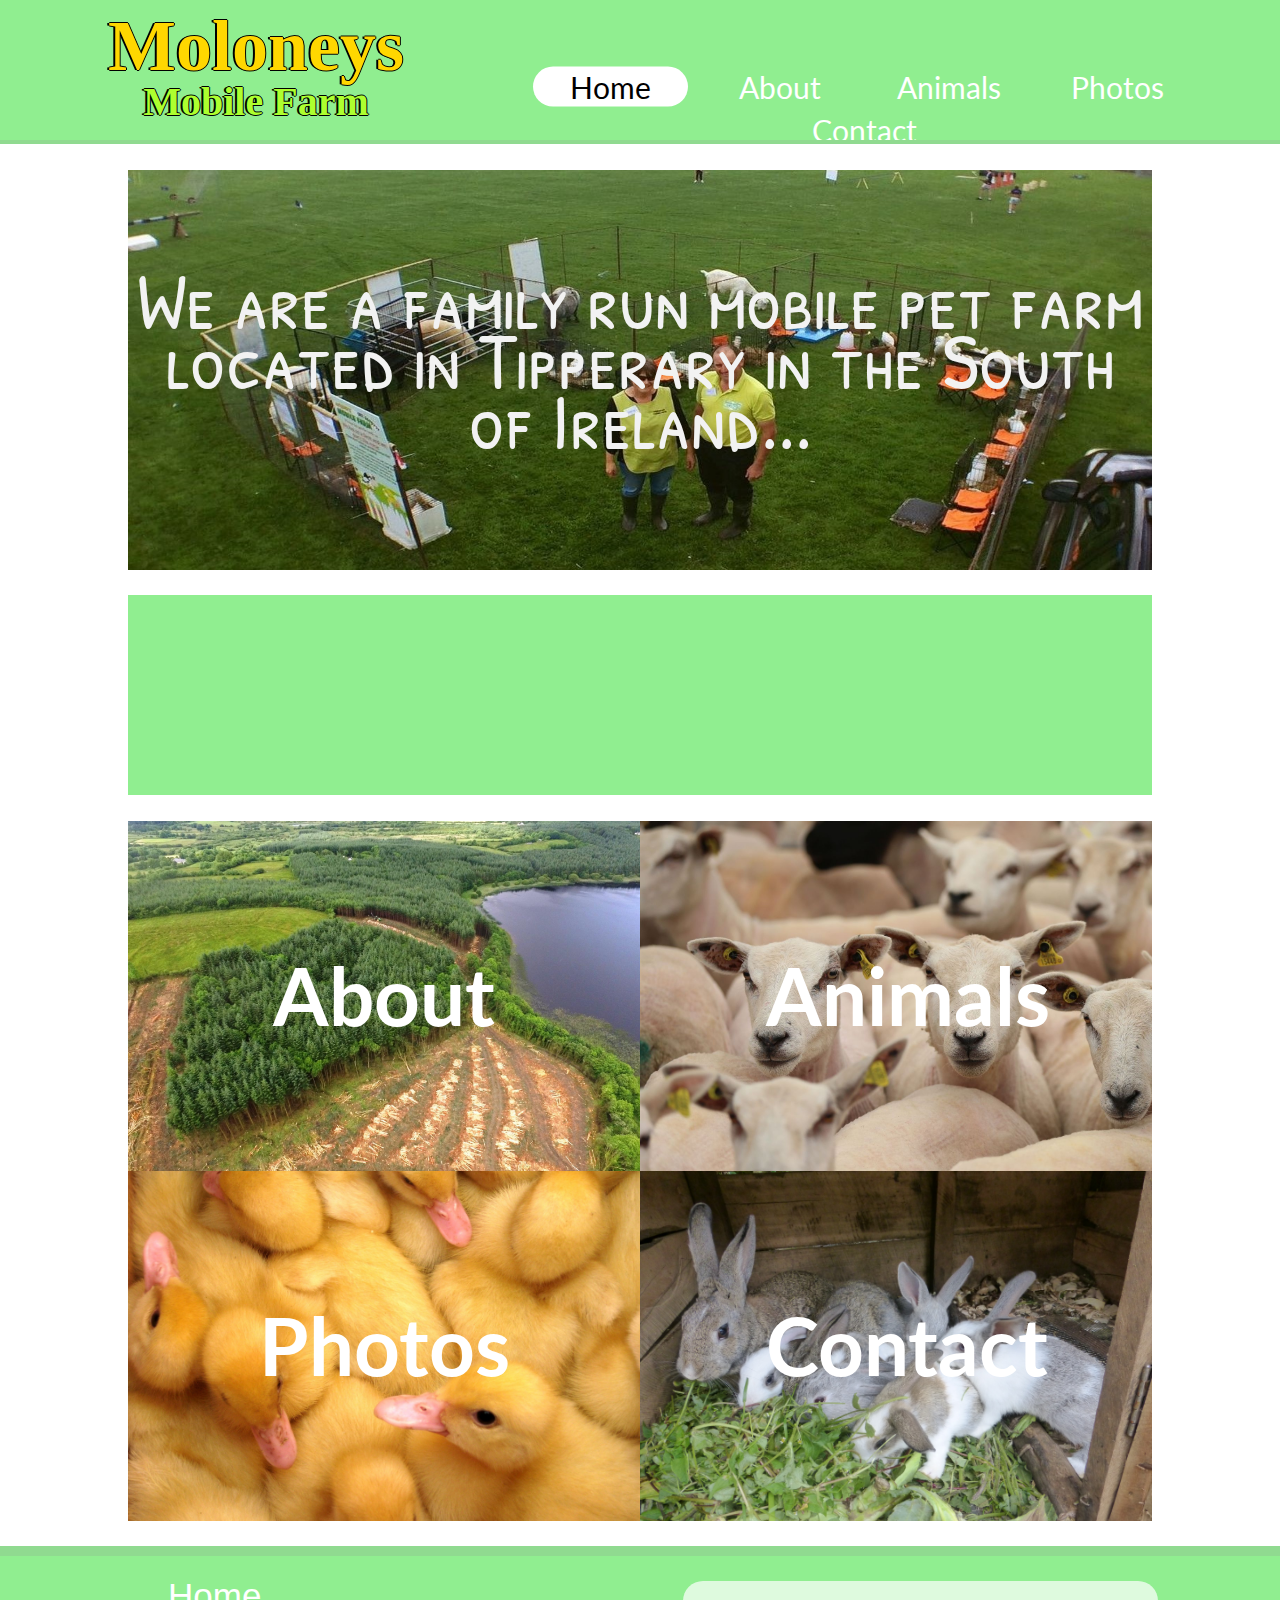
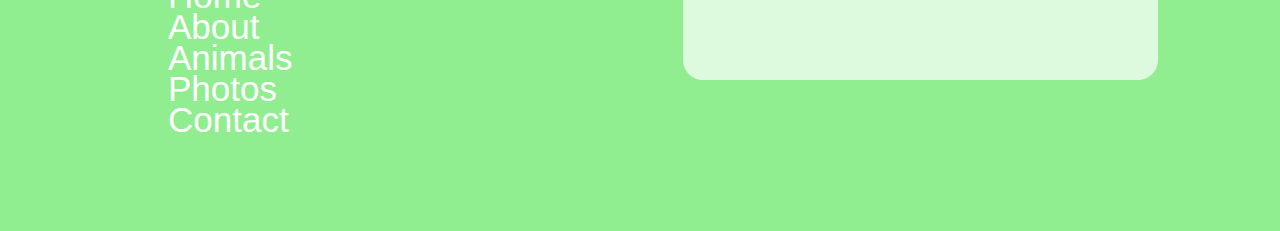
<file: index.html>
<!DOCTYPE html>
<html>

	<head>
		<title>Moloneys Mobile Farm</title>
		<link rel="shortcut icon" type="image/x-icon" href="images/icon.png" />
		<link href="style.css" type="text/css" rel="stylesheet"/>
		<link href="https://fonts.googleapis.com/css?family=Patrick+Hand+SC|Lato:700" rel="stylesheet"/>
		<meta name="viewport" content="width=device-width, initial-scale=1.0, maximum-scale=1.0, user-scalable=0'/>
		
	
	</head>
	
	
	<body>
	
	<script type="text/javascript">
	<!--
	if(screen.width <= 699) {
	document.location = "mobile.html";
	}
	//-->
	</script>
	
	<div class="heading">
	<h3>Moloneys</h3>
	<h4>Mobile Farm</h4>
	</div>
	
	<div class="heading1">
	<ul class="navbar">
		<li class="topnav"><a class="booknow active" href="index.html">Home</a></li>
		<li class="topnav"><a class="booknow" href="about.html">About</a></li>
		<li class="topnav"><a class="booknow" href="animals.html">Animals</a></li>
		<li class="topnav"><a class="booknow" href="photos.html">Photos</a></li>
		<li class="topnav"><a class="booknow" href="contact.html">Contact</a></li>
	</ul>
	</div>
	
	
	<div class="slideshow-container">

<div class="mySlides fade">

  <img src="images/view.jpg" style="width:100%;height:100%">
  <div class="texts1">We are a family run mobile pet farm located in Tipperary in the South of Ireland...</div>
</div>

<div class="mySlides fade">
 
  <img src="images/s1.jpg" style="width:100%;height:100%">
  <div class="texts2">...Available for all events including birthdays, fundays, creches and much more...</div>
</div>

<div class="mySlides fade">

  <img src="images/ducklings.jpg" style="width:100%;height:100%">
  <div class="texts3">...Contact for more details and any questions!</div>
</div>

</div>


	<div class="break"></div>


	
	
	
	
	<!--div class="firstopeningimage">
	</div-->
	
	<a class="buttonlink" href="about.html">
	<div class="openingimage">
	<div class="openingbutton">About</div>
	</div>
	</a>
	
	<a class="buttonlink" href="contact.html">
	<div class="openingimage1">
	<div class="openingbutton">Animals</div>
	</div>
	</a>
	
	<a class="buttonlink" href="about.html">
	<div class="openingimage3">
	<div class="openingbutton">Photos</div>
	</div>
	</a>
	
	<a class="buttonlink" href="contact.html">
	<div class="openingimage4">
	<div class="openingbutton">Contact</div>
	</div>
	</a>
		
	<div style="text-align:center">
  <span class="dot"></span> 
  <span class="dot"></span> 
  <span class="dot"></span> 
</div>
	<footer>
	
	<ul class="footernav">
		<li class="footerlist"><a class="listlink" href="index.html">Home</a></li>
		<li class="footerlist"><a class="listlink" href="about.html">About</a></li>
		<li class="footerlist"><a class="listlink" href="animals.html">Animals</a></li>
		<li class="footerlist"><a class="listlink" href="photos.html">Photos</a></li>
		<li class="footerlist"><a class="listlink" href="contact.html">Contact</a></li>
	</ul>
	
	<div class="divide78">
	<iframe src="https://www.facebook.com/plugins/like.php?href=https%3A%2F%2Fwww.facebook.com%2FMoloneys-Mobile-Farm-457477597784303%2F&width=450&layout=standard&action=like&size=large&show_faces=true&share=true&height=80&appId" width="450" height="80" style="border:none;overflow:hidden" scrolling="no" frameborder="0" allowTransparency="true"></iframe>
	</div>
	
	</footer>
	
	
	<script>
var slideIndex = 0;
showSlides();

function showSlides() {
    var i;
    var slides = document.getElementsByClassName("mySlides");
    var dots = document.getElementsByClassName("dot");
    for (i = 0; i < slides.length; i++) {
       slides[i].style.display = "none";  
    }
    slideIndex++;
    if (slideIndex > slides.length) {slideIndex = 1}    
    for (i = 0; i < dots.length; i++) {
        dots[i].className = dots[i].className.replace(" active1", "");
    }
    slides[slideIndex-1].style.display = "block";  
    dots[slideIndex-1].className += " active1";
    setTimeout(showSlides, 6000); // Change image every 2 seconds
}
</script>
	
	</body>
	
</html>
</file>
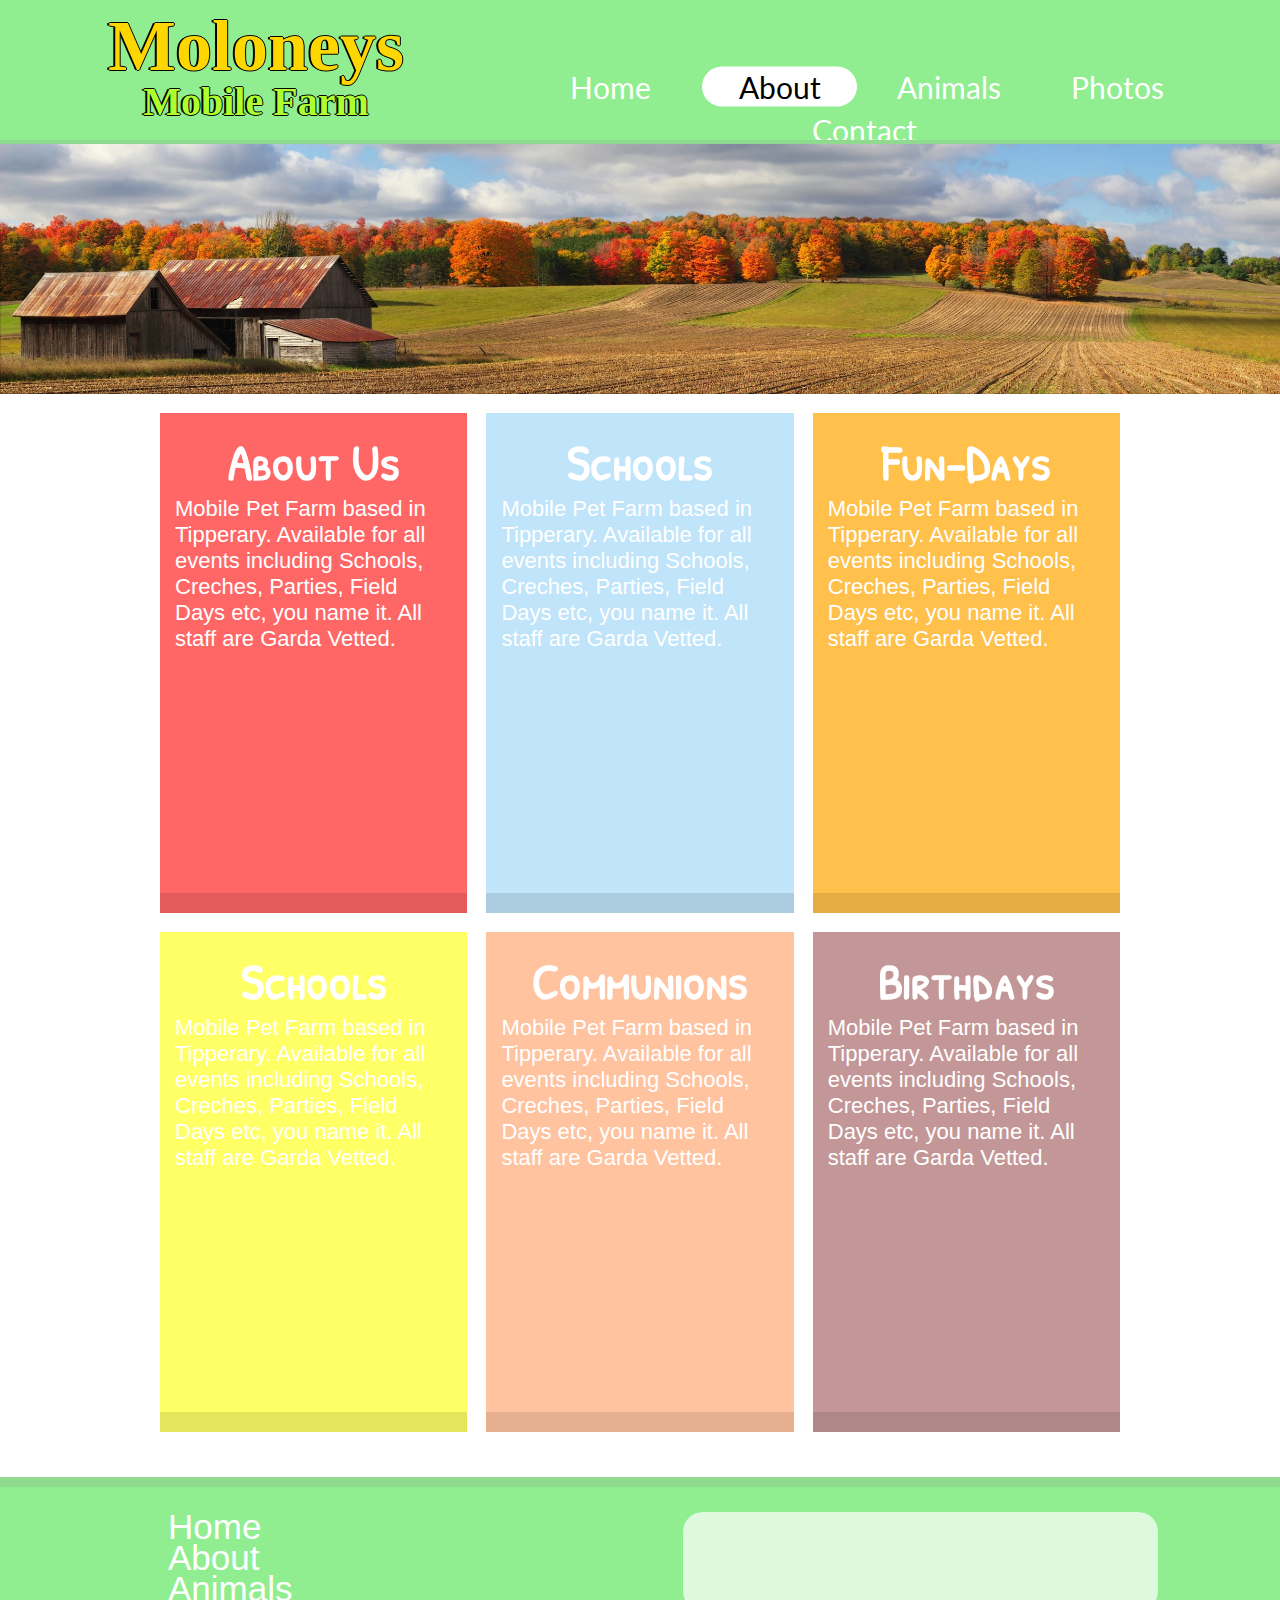
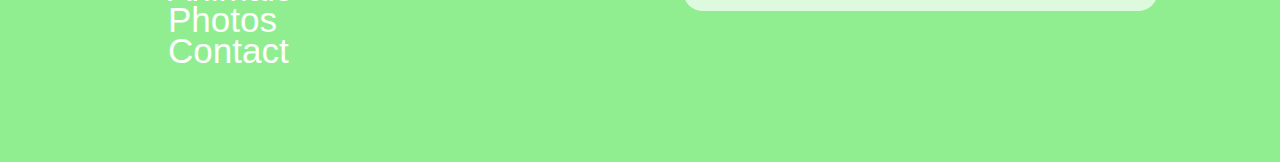
<file: about.html>
<!DOCTYPE html>
<html>

	<head>
		<title>Moloneys Mobile Farm</title>
		<link rel="shortcut icon" type="image/x-icon" href="images/icon.png" />
		<link href="style.css" type="text/css" rel="stylesheet">
		<link href="https://fonts.googleapis.com/css?family=Patrick+Hand+SC|Lato:700" rel="stylesheet">
		<meta name="viewport" content="width=device-width, initial-scale=1">
		
	
	</head>
	<body>
	
	<div class="heading">
	<h3>Moloneys</h3>
	<h4>Mobile Farm</h4>
	</div>
	
	<div class="heading1">
	<ul class="navbar">
		<li class="topnav"><a class="booknow" href="index.html">Home</a></li>
		<li class="topnav"><a class="booknow active" href="about.html">About</a></li>
		<li class="topnav"><a class="booknow" href="animals.html">Animals</a></li>
		<li class="topnav"><a class="booknow" href="photos.html">Photos</a></li>
		<li class="topnav"><a class="booknow" href="contact.html">Contact</a></li>
	</ul>
	</div>
	
	<div class="strip">
	 <img src="images/panofarm.jpg" style="width:100%;height:100%">
	</div>
	
	
<div>
	
	<div class="box1">
		<h6>About Us</h6>
		<p class="boxp">
			Mobile Pet Farm based in Tipperary.
			Available for all events including Schools, Creches, Parties, Field Days etc, you name it.
			All staff are Garda Vetted.

		</p>
	</div>
	
	<div class="box2">
		<h6>Schools</h6>
		<p class="boxp">
			Mobile Pet Farm based in Tipperary.
			Available for all events including Schools, Creches, Parties, Field Days etc, you name it.
			All staff are Garda Vetted.
		</p>
	</div>
	
	<div class="box3">
		<h6>Fun-Days</h6>
		<p class="boxp">
			Mobile Pet Farm based in Tipperary.
			Available for all events including Schools, Creches, Parties, Field Days etc, you name it.
			All staff are Garda Vetted.
		</p>
	</div>
	
</div>
	
	
	<div class="box4">
		<h6>Schools</h6>
		<p class="boxp">
			Mobile Pet Farm based in Tipperary.
			Available for all events including Schools, Creches, Parties, Field Days etc, you name it.
			All staff are Garda Vetted.
		</p>
	</div>
	
	<div class="box5">
		<h6>Communions</h6>
		<p class="boxp">
			Mobile Pet Farm based in Tipperary.
			Available for all events including Schools, Creches, Parties, Field Days etc, you name it.
			All staff are Garda Vetted.
		</p>
	</div>
	
	<div class="box6">
		<h6>Birthdays</h6>
		<p class="boxp">
			Mobile Pet Farm based in Tipperary.
			Available for all events including Schools, Creches, Parties, Field Days etc, you name it.
			All staff are Garda Vetted.
		</p>
	</div>
	
	
	
	
	
	
	
	
	
	
	
	
	
	
	
	
	
	
	
	
	
	<footer>
	
	<ul class="footernav">
		<li class="footerlist"><a class="listlink" href="index.html">Home</a></li>
		<li class="footerlist"><a class="listlink" href="about.html">About</a></li>
		<li class="footerlist"><a class="listlink" href="animals.html">Animals</a></li>
		<li class="footerlist"><a class="listlink" href="photos.html">Photos</a></li>
		<li class="footerlist"><a class="listlink" href="contact.html">Contact</a></li>
	</ul>
	
	<div class="divide78">
	<iframe src="https://www.facebook.com/plugins/like.php?href=https%3A%2F%2Fwww.facebook.com%2FMoloneys-Mobile-Farm-457477597784303%2F&width=450&layout=standard&action=like&size=large&show_faces=true&share=true&height=80&appId" width="450" height="80" style="border:none;overflow:hidden" scrolling="no" frameborder="0" allowTransparency="true"></iframe>
	</div>
	
	</footer>
	
	</body>
	
</html>
</file>
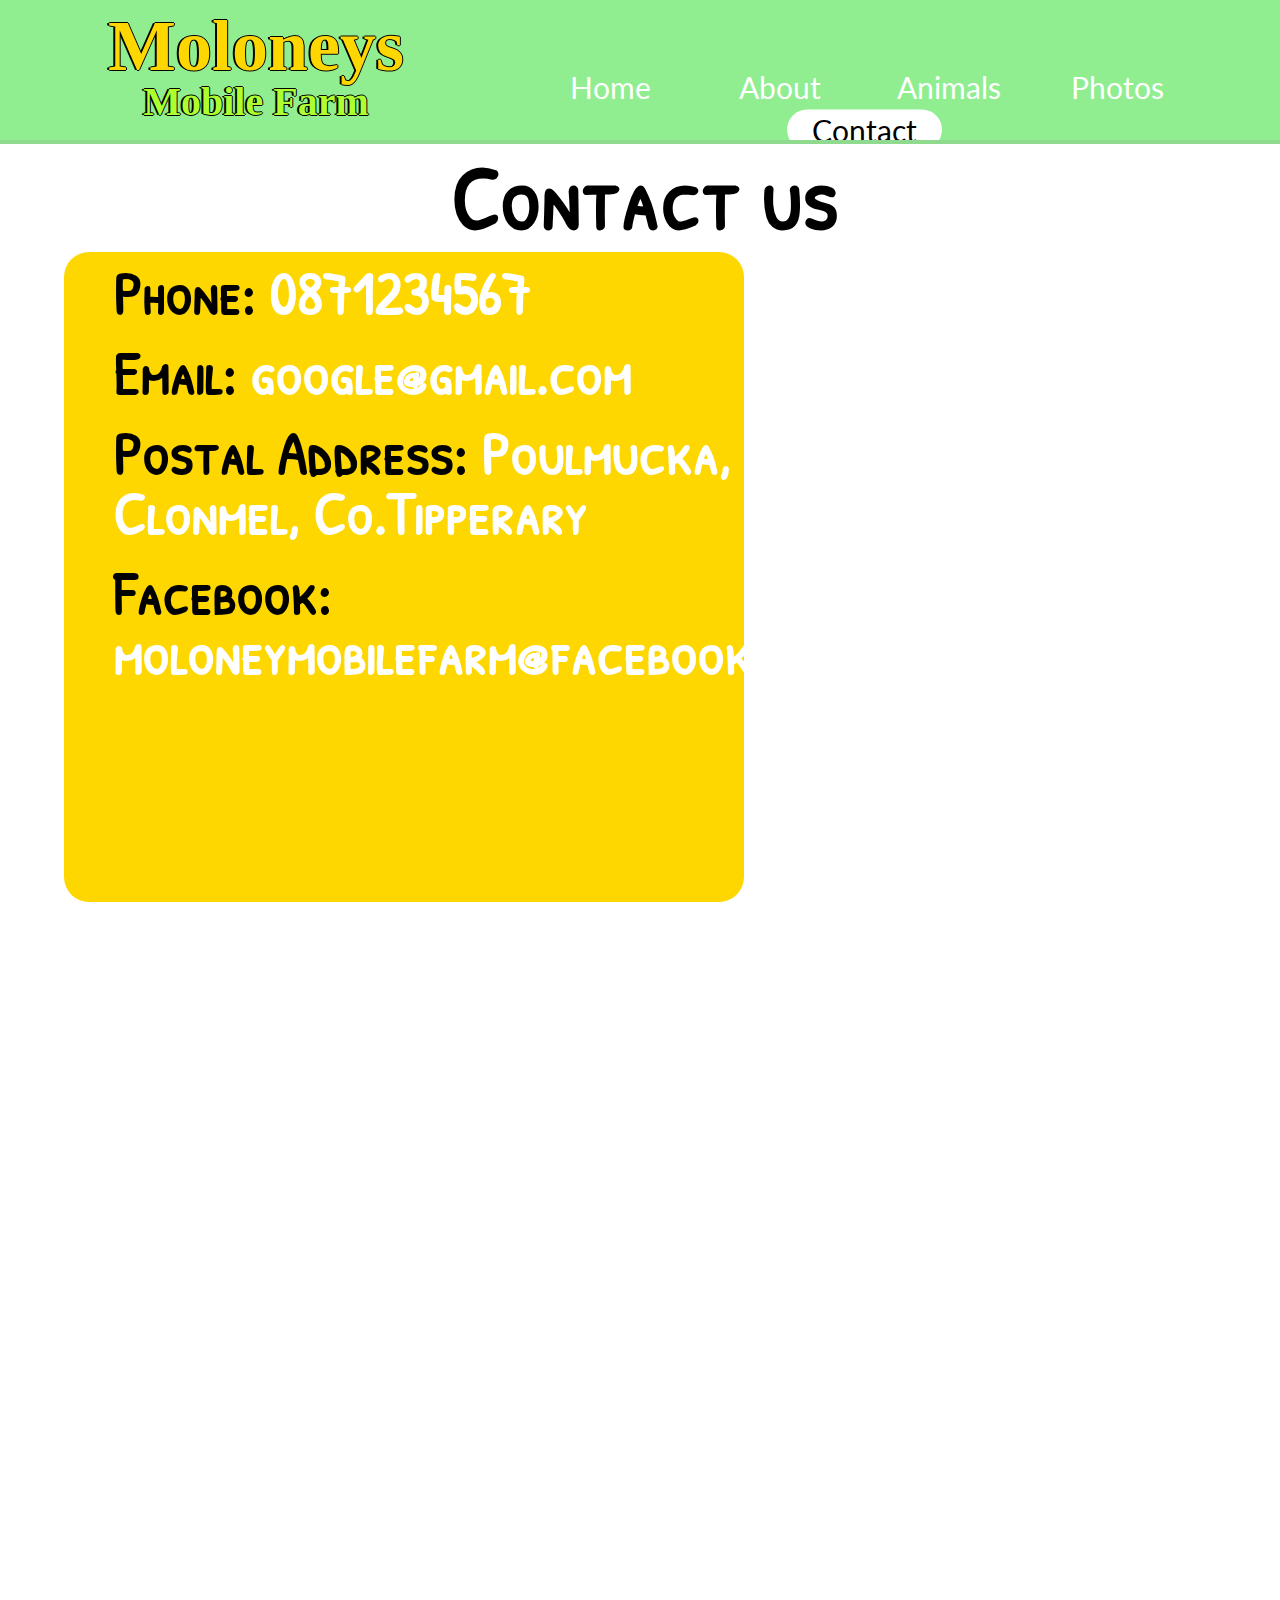
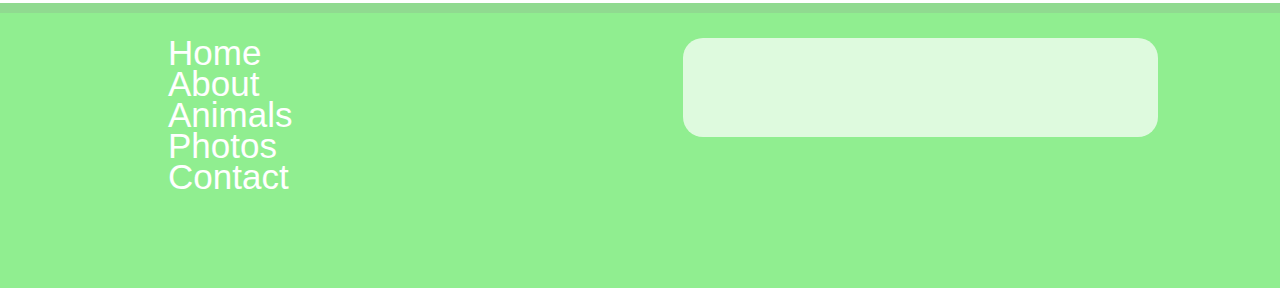
<file: contact.html>
<!DOCTYPE html>
<html>

	<head>
		<title>Moloneys Mobile Farm</title>
		<link rel="shortcut icon" type="image/x-icon" href="images/icon.png" />
		<link href="style.css" type="text/css" rel="stylesheet">
		<link href="https://fonts.googleapis.com/css?family=Patrick+Hand+SC|Lato:700" rel="stylesheet">
		<meta name="viewport" content="width=device-width, initial-scale=1">
		
	
	</head>
	<body>
	
	<div class="heading">
	<h3>Moloneys</h3>
	<h4>Mobile Farm</h4>
	</div>
	
	<div class="heading1">
	<ul class="navbar">
		<li class="topnav"><a class="booknow" href="index.html">Home</a></li>
		<li class="topnav"><a class="booknow" href="about.html">About</a></li>
		<li class="topnav"><a class="booknow" href="animals.html">Animals</a></li>
		<li class="topnav"><a class="booknow" href="photos.html">Photos</a></li>
		<li class="topnav"><a class="booknow active" href="contact.html">Contact</a></li>
	</ul>
	</div>
	
		<h1>
		Contact us
		</h1>
	
		<ul class="contact">
			<li class="c1">Phone:<span style="color:white"> 0871234567</span></li>
			<li class="c1">Email:<span style="color:white"> google@gmail.com</span></li>
			<li class="c1">Postal Address:<span style="color:white"> Poulmucka, Clonmel, Co.Tipperary</span></li>
			<li class="c1">Facebook:<span style="color:white"> moloneymobilefarm@facebook.com</span></li>
		</ul>
	
	<iframe src="https://www.facebook.com/plugins/page.php?href=https%3A%2F%2Fwww.facebook.com%2FMoloneys-Mobile-Farm-457477597784303%2F&tabs=timeline&width=500&height=750&small_header=false&adapt_container_width=true&hide_cover=false&show_facepile=true&appId" width="500" height="650" style="right-border-radius:12px;margin:1% 5% 0 0;border:none;overflow:hidden;float:right" scrolling="no" frameborder="0" allowTransparency="true"></iframe>
	
	
	<footer>
	
	<ul class="footernav">
		<li class="footerlist"><a class="listlink" href="index.html">Home</a></li>
		<li class="footerlist"><a class="listlink" href="about.html">About</a></li>
		<li class="footerlist"><a class="listlink" href="animals.html">Animals</a></li>
		<li class="footerlist"><a class="listlink" href="photos.html">Photos</a></li>
		<li class="footerlist"><a class="listlink" href="contact.html">Contact</a></li>
	</ul>
	
	<div class="divide78">
	<iframe src="https://www.facebook.com/plugins/like.php?href=https%3A%2F%2Fwww.facebook.com%2FMoloneys-Mobile-Farm-457477597784303%2F&width=450&layout=standard&action=like&size=large&show_faces=true&share=true&height=80&appId" width="450" height="80" style="border:none;overflow:hidden" scrolling="no" frameborder="0" allowTransparency="true"></iframe>
	</div>
	
	</footer>
	
	</body>
	
</html>
</file>
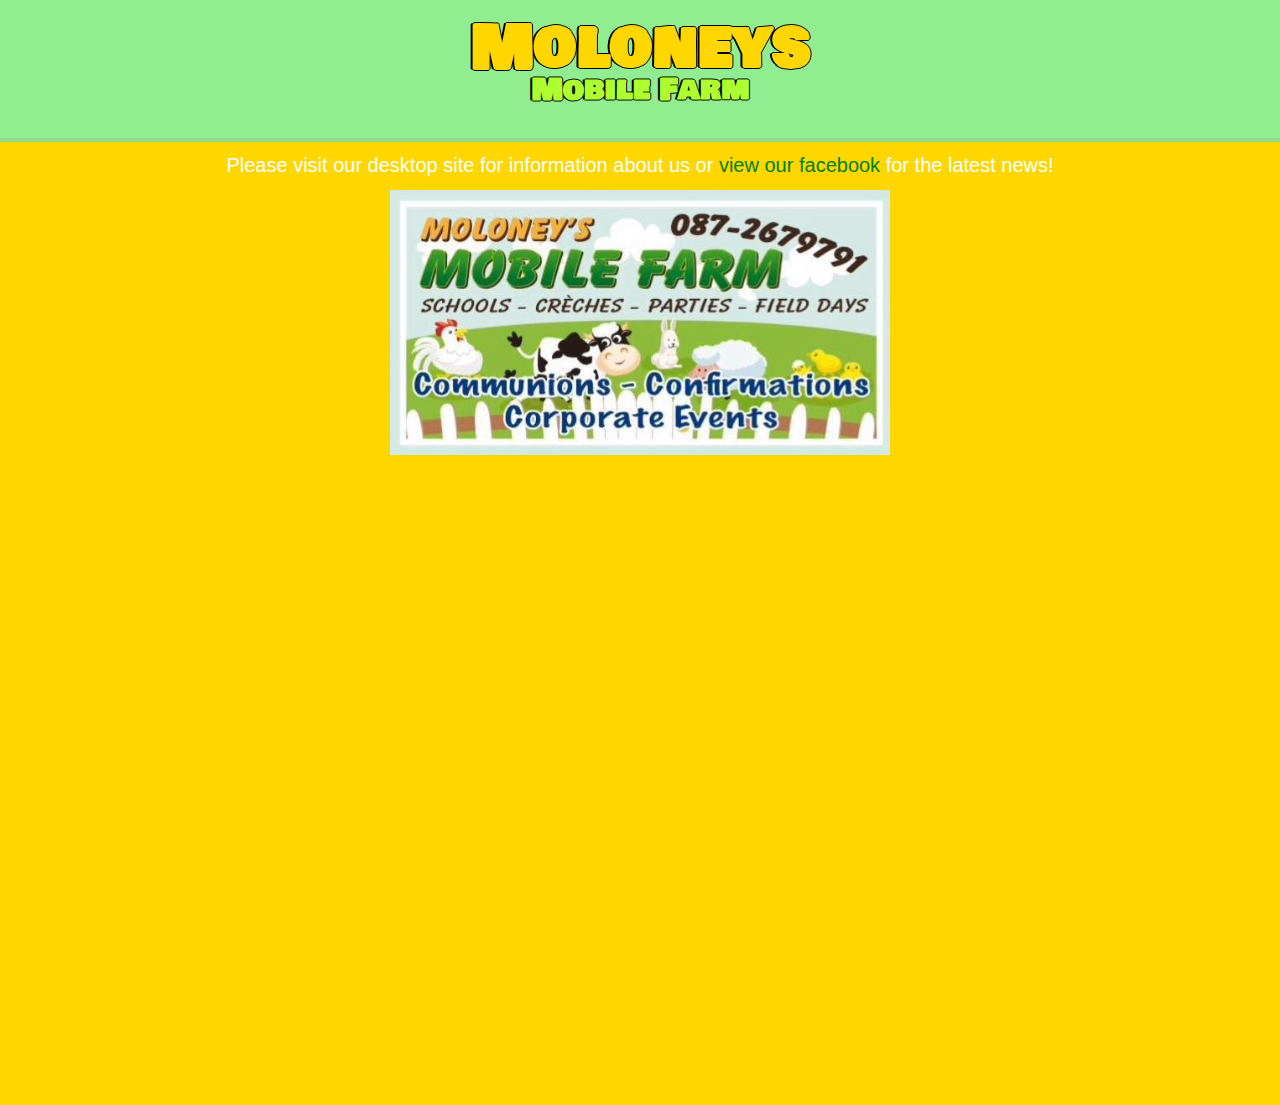
<file: mobile.html>
<!DOCTYPE html>
<html>

	<head>
		<title>Moloneys Mobile Farm</title>
		<link href="style.css" type="text/css" rel="stylesheet">
		<link href="https://fonts.googleapis.com/css?family=Patrick+Hand+SC|Lato:700" rel="stylesheet">
		<link href="https://fonts.googleapis.com/css?family=Bowlby+One+SC" rel="stylesheet">
		<meta name="viewport" content="width=device-width, initial-scale=1">
		
	
	</head>
	<body class="mbody">
	
	<div class="mheading">
	<h3 class="mh3">Moloneys</h3>
	<h4 class="mh4">Mobile Farm</h4>
	</div>
	
	<div class="mopening">
	Please visit our desktop site for information about us
	or <a class="mfblink" href="https://https://www.facebook.com/Moloneys-Mobile-Farm-457477597784303/"> view our facebook</a>
	for the latest news!
	</div>
	
	
	
	<img src="images/mmoloneyposter.jpg" class="mposter">
	
	
	<iframe src="https://www.facebook.com/plugins/page.php?href=https%3A%2F%2Fwww.facebook.com%2FMoloneys-Mobile-Farm-457477597784303%2F&tabs=timeline&width=500&height=750&small_header=false&adapt_container_width=true&hide_cover=false&show_facepile=true&appId" width="100%" height="650" style="max-width:500px; margin-left:auto;margin-right:auto;display:block;border:none;overflow:hidden" scrolling="no" frameborder="0" allowTransparency="true"></iframe>
	
	
	</body>
</html>
</file>
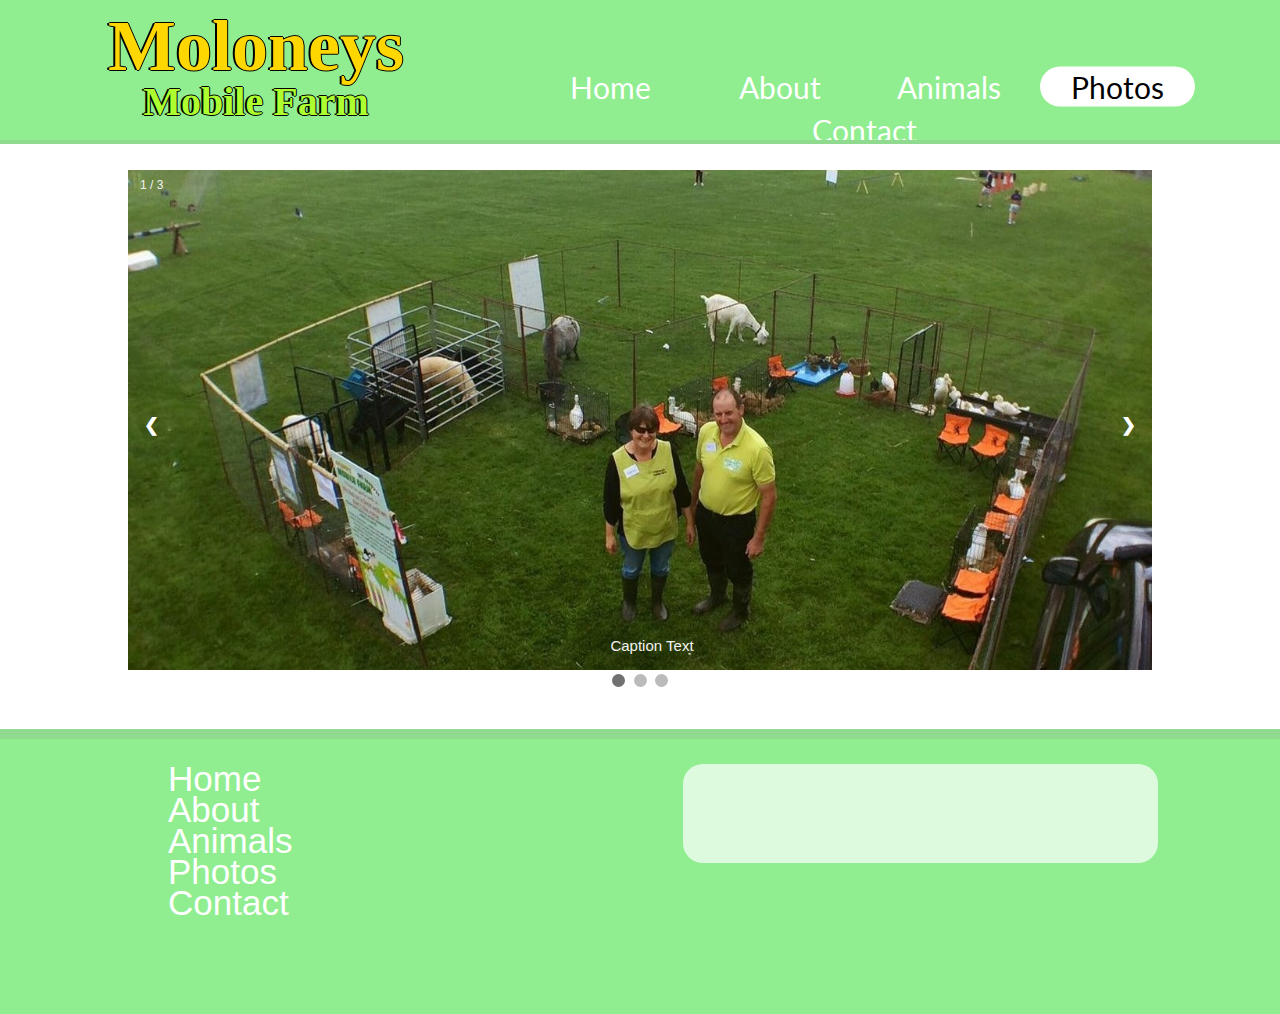
<file: photos.html>
<!DOCTYPE html>
<html>

	<head>
		<title>Moloneys Mobile Farm</title>
		<link rel="shortcut icon" type="image/x-icon" href="images/icon.png" />
		<link href="style.css" type="text/css" rel="stylesheet">
		<link href="https://fonts.googleapis.com/css?family=Patrick+Hand+SC|Lato:700" rel="stylesheet">
		<meta name="viewport" content="width=device-width, initial-scale=1">
		
	
	</head>
	<body>
	
	<div class="heading">
	<h3>Moloneys</h3>
	<h4>Mobile Farm</h4>
	</div>
	
	<div class="heading1">
	<ul class="navbar">
		<li class="topnav"><a class="booknow" href="index.html">Home</a></li>
		<li class="topnav"><a class="booknow" href="about.html">About</a></li>
		<li class="topnav"><a class="booknow" href="animals.html">Animals</a></li>
		<li class="topnav"><a class="booknow active" href="photos.html">Photos</a></li>
		<li class="topnav"><a class="booknow" href="contact.html">Contact</a></li>
	</ul>
	</div>
	
	
	
	<div class="slideshow-container1">

<div class="mySlides1 fade">
  <div class="numbertext">1 / 3</div>
  <img src="images/view.jpg" style="width:100%;height:100%">
  <div class="text">Caption Text</div>
</div>

<div class="mySlides1 fade">
  <div class="numbertext">2 / 3</div>
  <img src="images/s1.jpg" style="width:100%;height:100%">
  <div class="text">Caption Two</div>
</div>

<div class="mySlides1 fade">
  <div class="numbertext">3 / 3</div>
  <img src="images/ducklings.jpg" style="width:100%;height:100%">
  <div class="text">Caption Three</div>
</div>

<a class="prev" onclick="plusSlides(-1)">&#10094;</a>
<a class="next" onclick="plusSlides(1)">&#10095;</a>

</div>
<br>

<div style="text-align:center;margin-bottom:1%;">
  <span class="dot1" onclick="currentSlide(1)"></span> 
  <span class="dot1" onclick="currentSlide(2)"></span> 
  <span class="dot1" onclick="currentSlide(3)"></span> 
</div>
	
	
	
	
	
	
	
	
	
	
	
	
	
	
	
	<footer>
	
	<ul class="footernav">
		<li class="footerlist"><a class="listlink" href="index.html">Home</a></li>
		<li class="footerlist"><a class="listlink" href="about.html">About</a></li>
		<li class="footerlist"><a class="listlink" href="animals.html">Animals</a></li>
		<li class="footerlist"><a class="listlink" href="photos.html">Photos</a></li>
		<li class="footerlist"><a class="listlink" href="contact.html">Contact</a></li>
	</ul>
	
	<div class="divide78">
	<iframe src="https://www.facebook.com/plugins/like.php?href=https%3A%2F%2Fwww.facebook.com%2FMoloneys-Mobile-Farm-457477597784303%2F&width=450&layout=standard&action=like&size=large&show_faces=true&share=true&height=80&appId" width="450" height="80" style="border:none;overflow:hidden" scrolling="no" frameborder="0" allowTransparency="true"></iframe>
	</div>
	
	</footer>
	
	<script>
var slideIndex = 1;
showSlides(slideIndex);

function plusSlides(n) {
  showSlides(slideIndex += n);
}

function currentSlide(n) {
  showSlides(slideIndex = n);
}

function showSlides(n) {
  var i;
  var slides = document.getElementsByClassName("mySlides1");
  var dots = document.getElementsByClassName("dot1");
  if (n > slides.length) {slideIndex = 1}    
  if (n < 1) {slideIndex = slides.length}
  for (i = 0; i < slides.length; i++) {
      slides[i].style.display = "none";  
  }
  for (i = 0; i < dots.length; i++) {
      dots[i].className = dots[i].className.replace(" active1", "");
  }
  slides[slideIndex-1].style.display = "block";  
  dots[slideIndex-1].className += " active1";
}
</script>
	
	</body>
	
</html>
</file>
<file: style.css>
/*{border-style:solid;
}*/

html{
	overflow-y: scroll;
overflow-x: hidden;
}

body{
	background-color:rgba(244, 241, 241, 0);
	width:100%;
	margin:0em 0 0 0;
	font-family:arial;
	font-size:16px;

}

h3{
	font-size:450%;
	text-align:center;
	font-family:"showcard gothic";
	color:gold;
	line-height: 100%;
	text-shadow: -2px 0 black, 0 1px black, 1px 0 black, 0 -1px black;
	margin: 0 0 0 0;
	background:0;
	position:relative;
	z-index:1;
}

h4{
	font-size:250%;
	text-align:center;
	font-family:"showcard gothic";
	color:rgb(173,255,47);
	line-height: 1.25%;
	text-shadow: -2px 0 black, 0 1px black, 1px 0 black, 0 -1px black;
	margin:.5em 0 0 0;
	background:0;
	position:relative;
}

.heading{
	width:30%;
	padding-left:5%;
	padding-top:10px;
	float:left;
	height:130px;
	background:lightgreen;
	border-style:solid;
	border-width:0 0 4px 0;
	border-color: rgba(144,218,144,1);
	
}

.heading1{
	width:65%;
	overflow:hidden;
	float:right;
	margin:0 0% 0 0;
	padding-top:10px;
	height:130px;
	background:lightgreen;
	border-style:solid;
	border-width:0 0 4px 0;
	border-color: rgba(144,218,144,1);
}

.navbar {
    list-style-type: none;
    margin: 0;
    padding: 0;
    overflow: visible;
    background-color: ;
    text-align: center;
	margin-bottom:1em;
	position: relative;
	top: 70%;
	transform: translateY(-40%);
	font-family: 'Lato', sans-serif;

}

.topnav {
 
	  float: center;
	 display: inline-block;
	 border-radius: 12px;
}

.topnav .booknow:not(.active) {
    display: block;
    color: white;
    text-align: center;
    padding: 10px 0;
    text-decoration: none;
	font-size: 30px;
	margin: 0px 5px;
	line-height:20px;
	font-size:30px;
	width:155px;
	overflow:hidden;
}

.topnav .booknow:hover {
    background-color:white;
	color:black;
	border-radius:20px;
}
.active{
	display: block;
    color: black;
    text-align: center;
    padding: 10px 0px;
    text-decoration: none;
	font-size: 30px;
	margin: 0px 5px;
	line-height:20px;
	font-size:30px;
	width:155px;
	overflow:hidden;
	background:white;
	border-radius:20px;
}


.openingimage{
	width:40%;
	background:url("images/woodland.jpg")  no-repeat;
	background-size:cover;
	height:350px;
	float:left;
	margin-left:10%;
}

.openingimage1{
	float:left;
	width:40%;
	background:url("images/sheep.jpg")  no-repeat;
	background-size:cover;
	height:350px;
}
.openingimage3{
	width:40%;
	background:url("images/ducklings.jpg")  no-repeat;
	background-size:cover;
	height:350px;
	float:left;
	margin-left:10%;
	overflow:hidden;
}

.openingimage4{
	float:left;
	width:40%;
	background:url("images/rabbit3.jpg")  no-repeat;
	background-size:cover;
	height:350px;
	overflow:hidden;
}

.openingbutton{
	padding:126px;
	font-size:80px;
	text-align:center;
	background: rgba(0,0,0, 0);
	color:white;
	font-weight: bold;	
	font-family: 'Lato', sans-serif;
}

.openingbutton:hover{
	text-align:center;
	background: rgba(0,0,0, .2);
	color:white;
	font-weight: bold;	
	height:350px;
}

.buttonlink{
	text-decoration:none;  
	color:white;
}

.firstopeningimage{
	width:80%;
	background:url("images/view.jpg")  no-repeat;
	background-size: 100% 100%;
	height:500px;
	float:left;
	margin-left:10%;
}

footer{
	background-color: rgba(144,238,144,1);
	margin: 2% 0 0 0;
	padding-left:10%;
	padding-right:auto;
	padding-top: 25px;
	height: 250px;
	font-family: 'Oswald', sans-serif;
	color: white;
	bottom: 0px;
	float:left;
	width:100%;
	border-style:solid;
	border-width:10px 0 0px 0;
	border-color: rgba(144,218,144,1);
	
}
.footernav{
	float:left;
	margin:0;
	list-style-type: none;
}

.listlink{
	margin:0;
	padding:0;
	font-size:35px;
	color:white;
	line-height:30px;
	text-decoration: none;
}

.listlink:hover{
	margin:0;
	padding:0;
	font-size:35px;
	color:black;
	line-height:30px;
	text-decoration: none;
}

.divide78{
	float:right;
	background-color: rgba(255,255,255,0.7);
	border-radius:20px;
	padding:15px 0 0 25px;
	margin-right:250px;
}


.mySlides {
	display:none;
	height:400px;
	margin:0;
	padding:0;
}

/* Slideshow container */
.slideshow-container {
  width:80%;
  height:400px;
  position: relative;
  margin: 2% 10% 0 10%;
  float:left;
  padding:0;
}

/* Caption text */
.texts1 {
  color: #f2f2f2;
  padding:100px 0;
  position: absolute;
   top: 50%;
  transform: translateY(-50%);
  width: auto;
  text-align: center;
  font-family: 'Patrick Hand SC', cursive;
  font-size:80px;
  line-height:60px;
  background: rgba(0,0,0,.2);
  background: -webkit-linear-gradient(red, yellow); /* For Safari 5.1 to 6.0 */
  background: -o-linear-gradient(red, yellow); /* For Opera 11.1 to 12.0 */
  background: -moz-linear-gradient(red, yellow); /* For Firefox 3.6 to 15 */
  background: linear-gradient(rgba(0,0,0,0),rgba(0,0,0,0),rgba(0,0,0,0)); /* Standard syntax */
  height:200px;
}

.texts2 {
  color: #f2f2f2;
  font-size: 15px;
  padding: 100px 0;
  position: absolute;
 top: 50%;
  transform: translateY(-50%);
  width: auto;
  text-align: center;
  font-family: 'Patrick Hand SC', cursive;
  font-size:80px;
  line-height:65px;
    background: rgba(0,0,0,.2);
  background: -webkit-linear-gradient(red, yellow); /* For Safari 5.1 to 6.0 */
  background: -o-linear-gradient(red, yellow); /* For Opera 11.1 to 12.0 */
  background: -moz-linear-gradient(red, yellow); /* For Firefox 3.6 to 15 */
  background: linear-gradient(rgba(0,0,0,0),rgba(0,0,0,0),rgba(0,0,0,0)); /* Standard syntax */
  height:200px;
}

.texts3 {
  color: #f2f2f2;
  font-size: 15px;
  padding:0;
  position: absolute;
  top: 50%;
  transform: translateY(-50%);
  width: 100%;
  text-align: center;
  font-family: 'Patrick Hand SC', cursive;
  font-size:80px;
  line-height:65px;
}


/* The dots/bullets/indicators */
.dot {
  height: 0px;
  width: 0px;
  margin: 0 0px;
  background-color: #bbb;
  display: inline-block;
  transition: background-color 0.6s ease;
  padding:0
}

.active1 {
  background-color: #717171;
}

/* Fading animation */
.fade {
  -webkit-animation-name: fade;
  -webkit-animation-duration: 1.5s;
  animation-name: fade;
  animation-duration: 1.5s;
}

@-webkit-keyframes fade {
  from {opacity: .4} 
  to {opacity: 1}
}

@keyframes fade {
  from {opacity: .4} 
  to {opacity: 1}
}

/* On smaller screens, decrease text size */
@media only screen and (max-width: 300px) {
  .text {font-size: 11px}
}




.strip{
	float:left;
	width:100%;
	height:250px;
	margin:0;
}

.box1{
	width:24%;
	margin:1.5% 1.5% 0% 12.5%;
	height:480px;
	float:left;
	background: #ff6666;
	border-style:solid;
	border-width:0 0 20px 0;
	border-color:#e55b5b;
}

.box2{
	width:24%;
	margin:1.5% 0% 0% 0%;
	height:480px;
	float:left;
	background: #C0E4F9;
	border-style:solid;
	border-width:0 0 20px 0;
	border-color:#accde0;
}

.box3{
	width:24%;
	margin:1.5% 12.5% 0% 1.5%;
	height:480px;
	float:left;
	background: #ffc04c;
	border-style:solid;
	border-width:0 0 20px 0;
	border-color: #e5ac44;
}
.box4{
	width:24%;
	margin:1.5% 1.5% 0% 12.5%;
	height:480px;
	float:left;
	background:#ffff66;
	border-style:solid;
	border-width:0 0 20px 0;
	border-color: #e5e55b;
}

.box5{
	width:24%;
	margin:1.5% 0%;
	height:480px;
	float:left;
	background:#ffc3a0;
	border-style:solid;
	border-width:0 0 20px 0;
	border-color: #e5af90;
}

.box6{
	width:24%;
	margin:1.5% 12.5% 0% 1.5%;
	height:480px;
	float:left;
	background:#C39797;
	border-style:solid;
	border-width:0 0 20px 0;
	border-color: #af8787;
}

h6{
	text-align:center;
	color:white;
	font-size:50px;
	background-color:;
	margin:15px 0 0 0;
	font-family: 'Patrick Hand SC', cursive;
}

.boxp{
	font-size:22px;
	color:white;
	margin:0;
	padding:0 15px;
	font-family:arial;
}


.mySlides1 {
	display:none;
	height:100%;
	width:100%;
}

/* Slideshow container */
.slideshow-container1 {
  width:80%;
  height:500px;
  position: relative;
  margin: auto;
  float:left;
  margin: 2% 10% 0 10%;
}

/* Next & previous buttons */
.prev, .next {
  cursor: pointer;
  position: absolute;
  top: 50%;
  width: auto;
  padding: 16px;
  margin-top: -22px;
  color: white;
  font-weight: bold;
  font-size: 18px;
  transition: 0.6s ease;
  border-radius: 0 3px 3px 0;
}

/* Position the "next button" to the right */
.next {
  right: 0;
  border-radius: 3px 0 0 3px;
}

/* On hover, add a black background color with a little bit see-through */
.prev:hover, .next:hover {
  background-color: rgba(0,0,0,0.8);
}

/* Caption text */
.text {
  color: #f2f2f2;
  font-size: 15px;
  padding: 8px 12px;
  position: absolute;
  bottom: 8px;
  width: 100%;
  text-align: center;
}

/* Number text (1/3 etc) */
.numbertext {
  color: #f2f2f2;
  font-size: 12px;
  padding: 8px 12px;
  position: absolute;
  top: 0;
}

/* The dots/bullets/indicators */
.dot1 {
  cursor:pointer;
  height: 13px;
  width: 13px;
  margin: 4px 2px 0px 2px;
  background-color: #bbb;
  border-radius: 50%;
  display: inline-block;
  transition: background-color 0.6s ease;
}

.active1, .dot1:hover {
  background-color: #717171;
}

/* Fading animation */
.fade {
  -webkit-animation-name: fade;
  -webkit-animation-duration: 1.5s;
  animation-name: fade;
  animation-duration: 1.5s;
}

@-webkit-keyframes fade {
  from {opacity: .4} 
  to {opacity: 1}
}

@keyframes fade {
  from {opacity: .4} 
  to {opacity: 1}
}

/* On smaller screens, decrease text size */
@media only screen and (max-width: 300px) {
  .prev, .next,.text {font-size: 11px}
}


.aboutanamils1{
	width:85%;
	margin: 0% 7.5%;
	background-color:white;
	float:left;
	padding-bottom:0%;
}

h1{
	font-size:90px;
	color:black;
	text-align:center;
	background-color:;
	margin:10px 5px 0 5px;
	font-family: 'Patrick Hand SC', cursive;
	line-height:85px;
	float:left;
	width:100%;
	
}

h2{
	font-size:75px;
	text-align:center;
	background-color:;
	margin:0 5px;
	font-family: 'Patrick Hand SC', cursive;
	line-height:70px;
}

.description{
	margin:1%;
	color: white;
	font-size:20px;
	text-align:center;
}

.a1{
	width: 100%;
	min-height: 300px;
	float: left;
	background-color:;
	margin: 1% 0;
	border-color:palegreen;
}.i11{
	width: 33.33%;
    width: calc(100% / 3);
	height:225px;
	float:left;
	margin:0;
	position: relative;
	
	background:url("images/lambs.jpg")  no-repeat;
	background-size:cover;
	border-style:solid;
	border-color:white;
	border-width:0;
}.i12{
	width: 33.33%;
    width: calc(100% / 3);
	height:225px;
	float:right;
	margin:0 ;
	position: relative;
	
	background:url("images/goats.jpg")  no-repeat;
	background-size:cover;
	border-style:solid;
	border-color:white;
	border-width:0;
}.i13{
	width: 33.33%;
    width: calc(100% / 3);
	height:225px;
	float:right;
	margin:0;
	position: relative;
	
	background:url("images/sheep.jpg")  no-repeat;
	background-size:cover;
	border-style:solid;
	border-color:white;
	border-width:0;
}.h1{
	width: 100%;
	height: 75px;
	float: left;
	background-color:palegreen;
	margin:0;
	color:green;
}.t1{
	width: 100%;
	height:;
	padding-bottom:10px;
	float: left;
	background-color:palegreen;
	margin:0;
}

.i21{
	width: 33.33%;
    width: calc(100% / 3);
	height:225px;
	float:left;
	margin:0;
	position: relative;
	
	background:url("images/chicks.jpg")  no-repeat;
	background-size:cover;
	border-style:solid;
	border-color:white;
	border-width:0;
}.i22{
	width: 33.33%;
    width: calc(100% / 3);
	height:225px;
	float:right;
	margin:0 ;
	position: relative;
	
	background:url("images/funnychicken.jpg")  no-repeat;
	background-size:cover;
	border-style:solid;
	border-color:white;
	border-width:0;
}.i23{
	width: 33.33%;
    width: calc(100% / 3);
	height:225px;
	float:right;
	margin:0;
	position: relative;
	
	background:url("images/chickens.jpg")  no-repeat;
	background-size:cover;
	border-style:solid;
	border-color:white;
	border-width:0;
}

.i31{
	width: 33.33%;
    width: calc(100% / 3);
	height:225px;
	float:left;
	margin:0;
	position: relative;
	
	background:url("images/blackducks.jpg")  no-repeat;
	background-size:cover;
	border-style:solid;
	border-color:white;
	border-width:0;
}.i32{
	width: 33.33%;
    width: calc(100% / 3);
	height:225px;
	float:right;
	margin:0 ;
	position: relative;
	
	background:url("images/yellowducks.jpg")  no-repeat;
	background-size:cover;
	border-style:solid;
	border-color:white;
	border-width:0;
}.i33{
	width: 33.33%;
    width: calc(100% / 3);
	height:225px;
	float:right;
	margin:0;
	position: relative;
	
	background:url("images/ducklings.jpg")  no-repeat;
	background-size:cover;
	border-style:solid;
	border-color:white;
	border-width:0;
}

.i41{
	width: 33.33%;
    width: calc(100% / 3);
	height:225px;
	float:left;
	margin:0;
	position: relative;
	
	background:url("images/miniatureponies.jpg")  no-repeat;
	background-size:cover;
	border-style:solid;
	border-color:white;
	border-width:0;
}.i42{
	width: 33.33%;
    width: calc(100% / 3);
	height:225px;
	float:right;
	margin:0 ;
	position: relative;
	
	background:url("images/miniaturepony.jpg")  no-repeat;
	background-size:cover;
	border-style:solid;
	border-color:white;
	border-width:0;
}.i43{
	width: 33.33%;
    width: calc(100% / 3);
	height:225px;
	float:right;
	margin:0;
	position: relative;
	
	background:url("images/ponies.jpg")  no-repeat;
	background-size:cover;
	border-style:solid;
	border-color:white;
	border-width:0;
}

.i51{
	width: 33.33%;
    width: calc(100% / 3);
	height:225px;
	float:left;
	margin:0;
	position: relative;
	
	background:url("images/rabbit1.jpg")  no-repeat;
	background-size:cover;
	border-style:solid;
	border-color:white;
	border-width:0;
}.i52{
	width: 33.33%;
    width: calc(100% / 3);
	height:225px;
	float:right;
	margin:0 ;
	position: relative;
	
	background:url("images/rabbit2.jpg")  no-repeat;
	background-size:cover;
	border-style:solid;
	border-color:white;
	border-width:0;
}.i53{
	width: 33.33%;
    width: calc(100% / 3);
	height:225px;
	float:right;
	margin:0;
	position: relative;
	
	background:url("images/rabbit3.jpg")  no-repeat;
	background-size:cover;
	border-style:solid;
	border-color:white;
	border-width:0;
}

.c1{
    display: block;
    color: black;
    text-align: left;
    padding: 10px 10px;
    text-decoration: none;
	font-size: 60px;
	font-weight:600;
	line-height:60px;
	overflow:hidden;
	width:auto;
	font-family: 'Patrick Hand SC', cursive;
	float:left;
}

.c1:hover{
	color:green;
}
.contact{
	border-radius:25px;
	background-color: gold;
	margin: 1% 1% 1% 5%;
	width:50%;
	float:left;
	height:650px;
	
}

.mheading{
	width:100%;
	padding:1% 0%;
	overflow:hidden;
	float:left;
	height:auto;
	height:7em;
	background:lightgreen;
	border-style:solid;
	border-width:0 0 4px 0;
	border-color: rgba(144,218,144,1);
}

.mh3{
	font-size:60px;
	text-align:center;
	font-family: 'Bowlby One SC', cursive;
	color:gold;
	line-height: 40px;
	text-shadow: -2px 0 black, 0 1px black, 1px 0 black, 0 -1px black;
	margin:.25em 0 0 0;
	background:0;
}

.mh4{
	font-size:30px;
	text-align:center;
	font-family: 'Bowlby One SC', cursive;
	color:rgb(173,255,47);
	line-height: 15px;
	text-shadow: -2px 0 black, 0 1px black, 1px 0 black, 0 -1px black;
	margin:.5em 0 0 0;
	background:0;
}

.mbody{
	background-color: gold;
}

.mopening{
	text-align:center;
	font-family:arial;
	font-size:20px;
	color:white;
	margin:1% 0;
	float:left;
	width:100%;
}

.mbutton{
	text-align:center;
	height:60em;
	background-color:green;
	border-radius:12px;
	margin:0 25%;
	
	border-radius:25px;
	
	margin: 1%;
	width:60%;
	float:left;
	height:650px;
}

.mposter{
	margin-left:auto;
	margin-right:auto;
	width:100%;
	height:auto;
	max-width:500px;
	display:block;
}

.mfblink{
	text-decoration:none;
	color:green;
}

.mfblink:hover{
	color:orange;
}


.break{
	height:200px;
	width:80%;
	background-color:lightgreen;
	float:left;
	margin:2% 10% 2% 10%;
	
}
</file>
